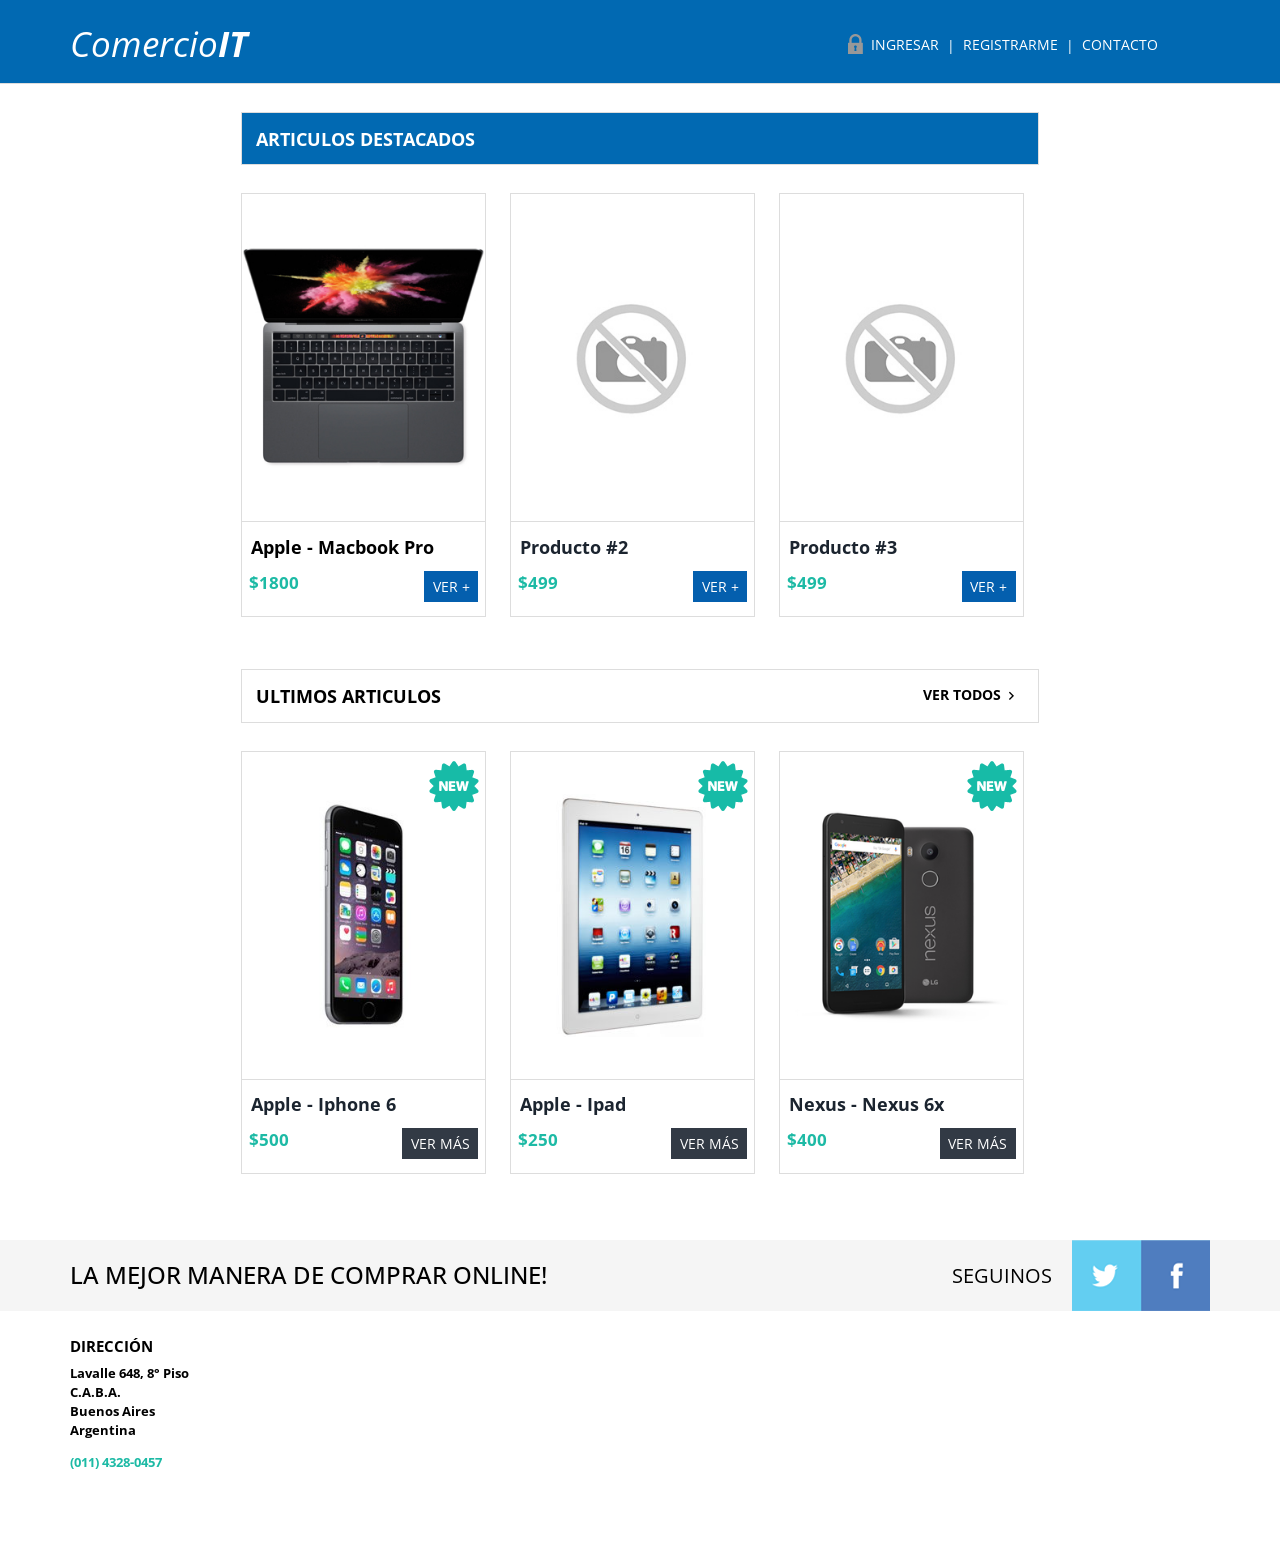
<file: JS_AVANZADO-ARCHIVOS_FASE_INICIAL/index.html>
<!DOCTYPE html>
<html>
	<head>
		<meta charset="utf-8">
		<meta name="viewport" content="width=device-width, initial-scale=1, maximum-scale=1">
		<title>ComercioIT | Tu E-Shop en JavaScript</title>
		<link href="css/bootstrap.css" rel="stylesheet" type="text/css" media="all" />
		<link href="css/style.css" rel="stylesheet" type="text/css" media="all" />	
		<link href='http://fonts.googleapis.com/css?family=Open+Sans:400,300,600,700,800' rel='stylesheet' type='text/css'>
	</head>
	<body>
		<div class="header">
			<div class="bottom-header">
				<div class="container">
					<div class="header-bottom-left">
						<div class="logo"><a href="index.html">Comercio<strong>IT</strong></a></div>
						<div class="clearfix"></div>
					</div>
					<div class="header-bottom-right">					
						<ul id="menu" class="login">
							<li><a href="ingreso.html"><span></span> INGRESAR</a></li>
							&nbsp;|&nbsp;
							<li><a href="registro.html">REGISTRARME</a></li>
							&nbsp;|&nbsp;
							<li><a href="contacto.html">CONTACTO</a></li>
						</ul>
						<div class="clearfix"></div>
					</div>
					<div class="clearfix"></div>	
				</div>
			</div>
		</div>

		<div class="container">
			<section id="page">
				<!-- PRODUCTOS DESTACADOS -->
				<div id="destacados" class="shoes-grid">
					<div class="products">
						<h5 class="latest-product">PRODUCTOS DESTACADOS</h5>
					</div>
					<div class="product-left">
						<!-- Producto #1 -->
						<div class="producto col-sm-4 col-md-4 chain-grid">
							<a href="producto.html"><img class="img-responsive chain" src="images/productos/sin-foto.jpg" alt=" " /></a>
							<div class="grid-chain-bottom">
								<h6><a href="producto.html">Producto #1</a></h6>
								<div class="star-price">
									<div class="dolar-grid"> 
										<span class="precio actual">$499</span>
									</div>
									<a class="verMas now-get get-cart" href="producto.html">VER MÁS</a>
									<div class="clearfix"></div>
								</div>
							</div>
						</div>
						<!-- Producto #2 -->
						<div class="producto col-sm-4 col-md-4 chain-grid">
							<a href="producto.html"><img class="img-responsive chain" src="images/productos/sin-foto.jpg" alt=" " /></a>
							<div class="grid-chain-bottom">
								<h6><a href="producto.html">Producto #2</a></h6>
								<div class="star-price">
									<div class="dolar-grid"> 
										<span class="precio actual">$499</span>
									</div>
									<a class="verMas now-get get-cart" href="producto.html">VER MÁS</a> 
									<div class="clearfix"></div>
								</div>
							</div>
						</div>
						<!-- Producto #3 -->
						<div class="producto col-sm-4 col-md-4 chain-grid grid-top-chain">
							<a href="producto.html"><img class="img-responsive chain" src="images/productos/sin-foto.jpg" alt=" " /></a>
							<div class="grid-chain-bottom">
								<h6><a href="producto.html">Producto #3</a></h6>
								<div class="star-price">
									<div class="dolar-grid"> 
										<span class="precio actual">$499</span>
									</div>
									<a class="verMas now-get get-cart" href="producto.html">VER MÁS</a> 
									<div class="clearfix"></div>
								</div>
							</div>
						</div>
						<div class="clearfix"></div>
					</div>
					<div class="clearfix"></div>
				</div>
				<!-- ULTIMOS PRODUCTOS -->
				<div id="ultimos" class="shoes-grid">
					<div class="products">
						<h5 class="latest-product">ULTIMOS PRODUCTOS</h5>	
						<a class="view-all" href="productos.html">VER TODOS<span></span></a>
					</div>
					<div class="product-left">
						<!-- Producto #1 -->
						<div class="col-sm-4 col-md-4 chain-grid producto">
							<a href="producto.html"><img class="img-responsive chain" src="images/productos/sin-foto.jpg" alt=" " /></a>
							<span class="star"></span>
							<div class="grid-chain-bottom">
								<h6><a href="producto.html">Producto #1</a></h6>
								<div class="star-price">
									<div class="dolar-grid"> 
										<span class="precio actual">$499</span>
									</div>
									<a class="verMas now-get get-cart" href="producto.html">VER MÁS</a> 
									<div class="clearfix"></div>
								</div>
							</div>
						</div>
						<!-- Producto #2 -->
						<div class="col-sm-4 col-md-4 chain-grid producto">
							<a href="producto.html"><img class="img-responsive chain" src="images/productos/sin-foto.jpg" alt=" " /></a>
								<span class="star"></span>
								<div class="grid-chain-bottom">
									<h6><a href="producto.html">Producto #2</a></h6>
									<div class="star-price">
										<div class="dolar-grid"> 
											<span class="precio actual">$499</span>
										</div>
										<a class="verMas now-get get-cart" href="producto.html">VER MÁS</a> 
										<div class="clearfix"></div>
									</div>
								</div>
						</div>
						<!-- Producto #3 -->
						<div class="col-sm-4 col-md-4 chain-grid grid-top-chain producto">
							<a href="producto.html"><img class="img-responsive chain" src="images/productos/sin-foto.jpg" alt=" " /></a>
							<span class="star"></span>
							<div class="grid-chain-bottom">
								<h6><a href="producto.html">Producto #3</a></h6>
								<div class="star-price">
									<div class="dolar-grid"> 
										<span class="precio actual">$499</span>
									</div>
									<a class="verMas now-get get-cart" href="producto.html">VER MÁS</a> 
									<div class="clearfix"></div>
								</div>
							</div>
						</div>
						<div class="clearfix"></div>
					</div>
					<div class="clearfix"></div>
				</div>
			</section>
		</div>
		<div class="footer">
			<div class="footer-top">
				<div class="container">
					<div class="latter">
						<h6>LA MEJOR MANERA DE COMPRAR ONLINE!</h6>
						<div class="clearfix"></div>
					</div>
					<div class="latter-right">
						<p>SEGUINOS</p>
						<ul class="face-in-to">
							<li><a href="http://www.twitter.com/educacionit"><span></span></a></li>
							<li><a href="http://www.facebook.com/educacionIT"><span class="facebook-in"></span></a></li>
							<div class="clearfix"></div>
						</ul>
						<div class="clearfix"></div>
					</div>
					<div class="clearfix"></div>
				</div>
			</div>
			<div class="footer-bottom">
				<div class="container">
					<div class="footer-bottom-cate cate-bottom">
						<h6>DIRECCIÓN</h6>
						<ul>
							<li>Lavalle 648, 8° Piso</li>
							<li>C.A.B.A.</li>
							<li>Buenos Aires</li>
							<li>Argentina</li>
							<li class="phone">(011) 4328-0457</li>
						</ul>
					</div>
					<div class="clearfix"></div>
				</div>
			</div>
		</div>
		<script src="js/jquery.min.js"></script>
		<script src="js/index.js"></script>
		<script src="js/views.js"></script>
	</body>
</html>
</file>
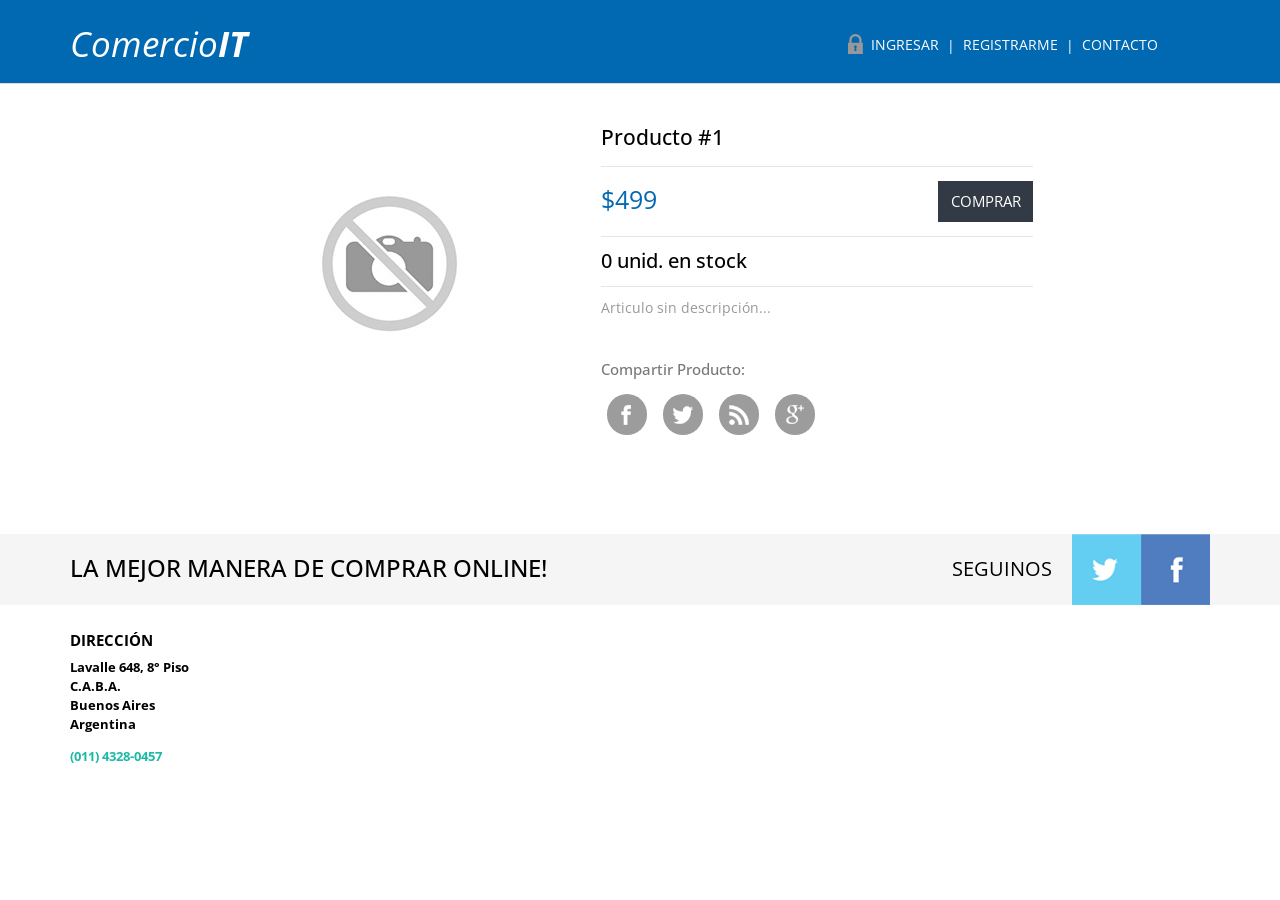
<file: JS_AVANZADO-ARCHIVOS_FASE_INICIAL/producto.html>
<!DOCTYPE html>
<html>
	<head>
		<meta charset="utf-8">
		<meta name="viewport" content="width=device-width, initial-scale=1, maximum-scale=1">
		<title>ComercioIT | Tu E-Shop en JavaScript</title>
		<link href="css/bootstrap.css" rel="stylesheet" type="text/css" media="all" />
		<link href="css/style.css" rel="stylesheet" type="text/css" media="all" />	
		<link href='http://fonts.googleapis.com/css?family=Open+Sans:400,300,600,700,800' rel='stylesheet' type='text/css'>
		<script src="js/jquery.min.js"></script>
	</head>
	<body>
		<div class="header">
			<div class="bottom-header">
				<div class="container">
					<div class="header-bottom-left">
						<div class="logo"><a href="index.html">Comercio<strong>IT</strong></a></div>
						<div class="clearfix"></div>
					</div>
					<div class="header-bottom-right">					
						<ul id="menu" class="login">
							<li><a href="ingreso.html"><span></span> INGRESAR</a></li>
							&nbsp;|&nbsp;
							<li><a href="registro.html">REGISTRARME</a></li>
							&nbsp;|&nbsp;
							<li><a href="contacto.html">CONTACTO</a></li>
						</ul>
						<div class="clearfix"></div>
					</div>
					<div class="clearfix"></div>	
				</div>
			</div>
		</div>
		<div class="container">
			<section id="page">
				<div class="single_top">
					<div class="single_grid">
						<div class="grid images_3_of_2">
							<ul id="etalage">
								<li><img class="etalage_thumb_image" src="images/productos/sin-foto.jpg" class="img-responsive" /></li>
							</ul>
							<div class="clearfix"></div>		
						</div>
						<div class="desc1 span_3_of_2">
							<h4>Producto #1</h4>
							<div class="cart-b">
								<div class="left-n ">$499</div>
								<a class="now-get get-cart-in" href="#">COMPRAR</a> 
								<div class="clearfix"></div>
							</div>
							<h6>0 unid. en stock</h6>
							<p>Articulo sin descripción...</p>
							<div class="share">
								<h5>Compartir Producto:</h5>
								<ul class="share_nav">
									<li><a href="#"><img src="images/facebook.png" title="facebook"></a></li>
									<li><a href="#"><img src="images/twitter.png" title="Twiiter"></a></li>
									<li><a href="#"><img src="images/rss.png" title="Rss"></a></li>
									<li><a href="#"><img src="images/gpluse.png" title="Google+"></a></li>
								</ul>
							</div>
						</div>
						<div class="clearfix"></div>
					</div>
				</div>
			</section>
		</div>
		<div class="footer">
			<div class="footer-top">
				<div class="container">
					<div class="latter">
						<h6>LA MEJOR MANERA DE COMPRAR ONLINE!</h6>
						<div class="clearfix"></div>
					</div>
					<div class="latter-right">
						<p>SEGUINOS</p>
						<ul class="face-in-to">
							<li><a href="http://www.twitter.com/educacionit"><span></span></a></li>
							<li><a href="http://www.facebook.com/educacionIT"><span class="facebook-in"></span></a></li>
							<div class="clearfix"></div>
						</ul>
						<div class="clearfix"></div>
					</div>
					<div class="clearfix"></div>
				</div>
			</div>
			<div class="footer-bottom">
				<div class="container">
					<div class="footer-bottom-cate cate-bottom">
						<h6>DIRECCIÓN</h6>
						<ul>
							<li>Lavalle 648, 8° Piso</li>
							<li>C.A.B.A.</li>
							<li>Buenos Aires</li>
							<li>Argentina</li>
							<li class="phone">(011) 4328-0457</li>
						</ul>
					</div>
					<div class="clearfix"></div>
				</div>
			</div>
		</div>
	</body>
</html>
</file>
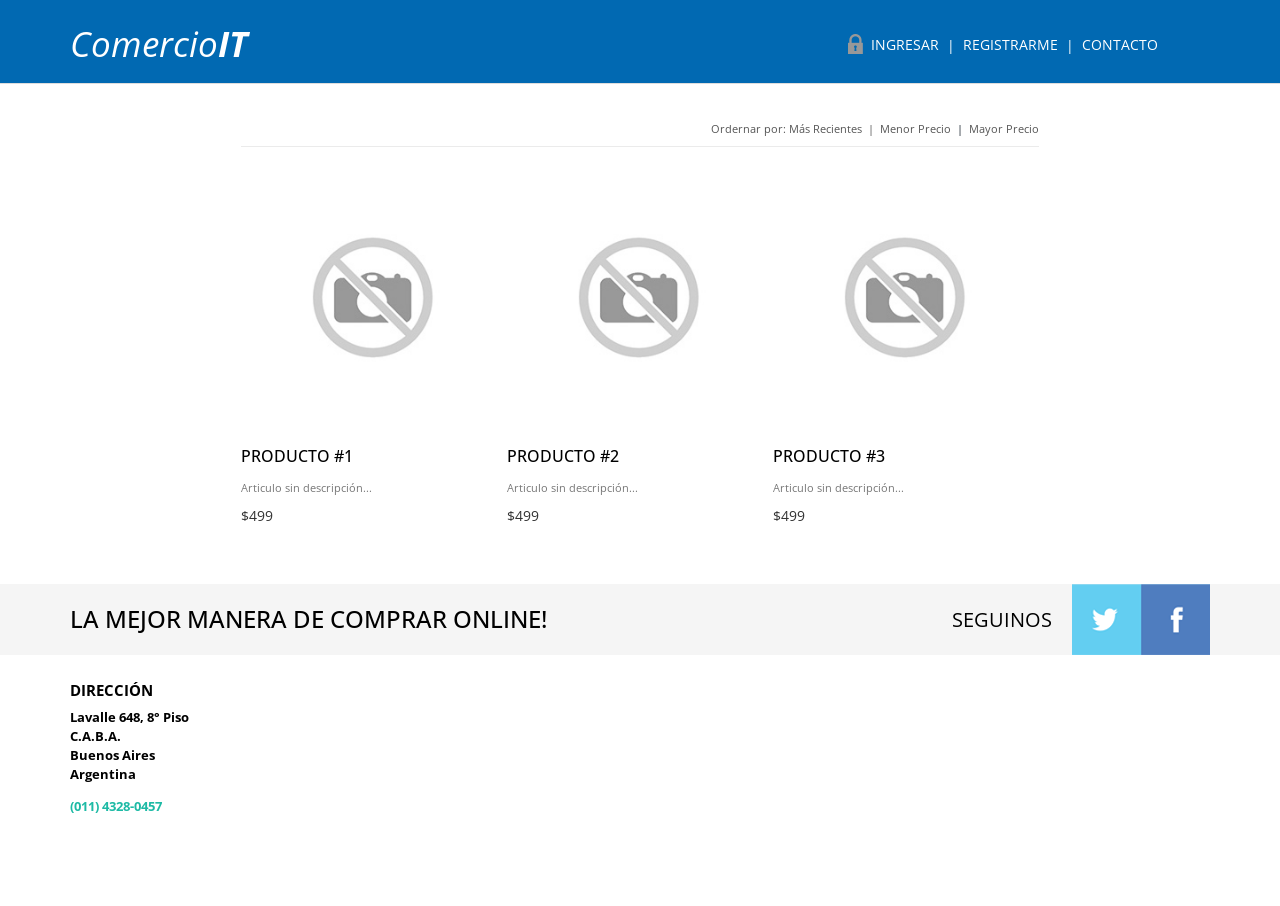
<file: JS_AVANZADO-ARCHIVOS_FASE_INICIAL/productos.html>
<!DOCTYPE html>
<html>
	<head>
		<meta charset="utf-8">
		<meta name="viewport" content="width=device-width, initial-scale=1, maximum-scale=1">
		<title>ComercioIT | Tu E-Shop en JavaScript</title>
		<link href="css/bootstrap.css" rel="stylesheet" type="text/css" media="all" />
		<link href="css/style.css" rel="stylesheet" type="text/css" media="all" />	
		<link href='http://fonts.googleapis.com/css?family=Open+Sans:400,300,600,700,800' rel='stylesheet' type='text/css'>
		<script src="js/jquery.min.js"></script>
	</head>
	<body>
		<div class="header">
			<div class="bottom-header">
				<div class="container">
					<div class="header-bottom-left">
						<div class="logo"><a href="index.html">Comercio<strong>IT</strong></a></div>
						<div class="clearfix"></div>
					</div>
					<div class="header-bottom-right">					
						<ul id="menu" class="login">
							<li><a href="ingreso.html"><span></span> INGRESAR</a></li>
							&nbsp;|&nbsp;
							<li><a href="registro.html">REGISTRARME</a></li>
							&nbsp;|&nbsp;
							<li><a href="contacto.html">CONTACTO</a></li>
						</ul>
						<div class="clearfix"></div>
					</div>
					<div class="clearfix"></div>	
				</div>
			</div>
		</div>
		<div class="container">
			<section id="page">
				<div class="cat-product">
					<div class="w_content">
						<div class="category">
							<ul class="w_nav">
								<li>Ordernar por:</li>
								<li><a class="active" href="#">Más recientes</a></li>
								&nbsp;|&nbsp;
								<li><a href="#">Menor precio</li>
								&nbsp;|&nbsp;
								<li><a href="#">Mayor precio</a></li> 
								<div class="clearfix"></div>	
							</ul>
							<div class="clearfix"></div>	
						</div>
					</div>
					<div id="listadoProductos" class="grid-product">
						<!-- Producto #1 -->
						<div class="product-grid producto">
							<div class="content_box">
								<div class="left-grid-view grid-view-left">
									<a href="producto.html">
										<img src="images/productos/sin-foto.jpg" class="img-responsive watch-right" alt=""/>
									</a>
								</div>
								<h4><a href="producto.html">Producto #1</a></h4>
								<p>Articulo sin descripción...</p>
								<span>$499</span>
							</div>
						</div>
						<!-- Producto #2 -->
						<div class="product-grid producto">
							<div class="content_box">
								<div class="left-grid-view grid-view-left">
									<a href="producto.html">
										<img src="images/productos/sin-foto.jpg" class="img-responsive watch-right" alt=""/>
									</a>
								</div>
								<h4><a href="producto.html">Producto #2</a></h4>
								<p>Articulo sin descripción...</p>
								<span>$499</span>
							</div>
						</div>
						<!-- Producto #3 -->
						<div class="product-grid producto">
							<div class="content_box">
								<div class="left-grid-view grid-view-left">
									<a href="producto.html">
										<img src="images/productos/sin-foto.jpg" class="img-responsive watch-right" alt=""/>
									</a>
								</div>
								<h4><a href="producto.html">Producto #3</a></h4>
								<p>Articulo sin descripción...</p>
								<span>$499</span>
							</div>
						</div>
						<div class="clearfix"></div>
					</div>
				</div>
			</section>
		</div>
		<div class="footer">
			<div class="footer-top">
				<div class="container">
					<div class="latter">
						<h6>LA MEJOR MANERA DE COMPRAR ONLINE!</h6>
						<div class="clearfix"></div>
					</div>
					<div class="latter-right">
						<p>SEGUINOS</p>
						<ul class="face-in-to">
							<li><a href="http://www.twitter.com/educacionit"><span></span></a></li>
							<li><a href="http://www.facebook.com/educacionIT"><span class="facebook-in"></span></a></li>
							<div class="clearfix"></div>
						</ul>
						<div class="clearfix"></div>
					</div>
					<div class="clearfix"></div>
				</div>
			</div>
			<div class="footer-bottom">
				<div class="container">
					<div class="footer-bottom-cate cate-bottom">
						<h6>DIRECCIÓN</h6>
						<ul>
							<li>Lavalle 648, 8° Piso</li>
							<li>C.A.B.A.</li>
							<li>Buenos Aires</li>
							<li>Argentina</li>
							<li class="phone">(011) 4328-0457</li>
						</ul>
					</div>
					<div class="clearfix"></div>
				</div>
			</div>
		</div>
	</body>
</html>
</file>
<file: JS_AVANZADO-ARCHIVOS_FASE_INICIAL/css/style.css>
/**/
.error {
  border-bottom: 2px solid red !important;
}

.ok {
  border-bottom: 2px solid green !important;
}
.top {
	background: #0169b2;
    border-color: #045fae;
}
.top h5 { color: #FFF !important }
.product-grid a { display: inline-block; overflow: hidden; }
/**/
.logo a {
	font-size: 2.5em;
    color: #FFF;
    font-style: italic;
    display: block;
    text-align: center;
}
.logo a:hover {
	text-decoration: none;
}
#page { overflow: hidden; width: 70%; float: none; margin: auto }
.header-bottom-right,
.header-bottom-right a {
	color: #FFF !important;
}
.rta {
	border: solid 1px;
    padding: 10px;
    margin: 0;
    font-weight: bold;
    margin: 2em 0;
}
.rta-0x001,
.rta-0x002,
.rta-0x003,
.rta-0x005,
.rta-0x007,
.rta-0x009,
.rta-0x011,
.rta-0x013,
.rta-0x012,
.rta-0x015,
.rta-0x016,
.rta-0x017,
.rta-0x019,
.rta-0x023,
.rta-0x025,
.rta-0x026 {
	background: #FF5722;
    border-color: #F00;
    color: #FFF;
}
.rta-0x004,
.rta-0x006,
.rta-0x008,
.rta-0x010,
.rta-0x014,
.rta-0x018,
.rta-0x020,
.rta-0x021,
.rta-0x024 {
	background: rgb(214, 243, 180);
    border-color: #2E7D32;
    color: #2e7d32;
}
th,td {
		padding: 10px;
		border: solid 1px #000;
		text-align: center;
	}
	td { text-align: right; }
	a.now-get { display: inline-block; }
	#paginador { text-align: center; }
	#paginador li {
		display: inline-block;
		border: solid 1px #000;
		margin: 10px 0;
	}
#paginador li:hover { background-color: #323A45; }
#paginador li:hover a { color: #FFF; }
#paginador li a { display: inline-block; padding: 10px; }
#paginador li a[href="#"],
#paginador li a[href="#"]:hover{ text-decoration: none; cursor: default; color: #000 }
.register-top-grid { margin-top: 4em; }
.product-left .chain-grid > a { display: block; }
.product-left { clear: both; }
.login a:hover, .view-all:hover { text-decoration: underline; }
@media (max-width: 1024px){
	#page { width: 100% }
	.product-left .chain-grid { width: 31%;	}
	.dolar-grid, a.get-cart { width: 100%; text-align: center }
	a.get-cart { margin-top: 10px }
	.latter { width: 60% !important }
	.latter h6 { font-size: 1.5em !important; margin: 1.1em 1em 0 0 !important }
}
/********************************************/
body{
	background: #fff;
	font-family: 'Open Sans', sans-serif;
}
body a{
	transition: 0.5s all;
	-webkit-transition: 0.5s all;
	-o-transition: 0.5s all;
	-ms-transition: 0.5s all;
	-moz-transition: 0.5s all;
}
.top-header{
	background: #F97E76;
	padding: 0.7em 0;
}
.top-header-left{
	float: left;
}
ul.support{
	padding: 0 1em 0 0em;
	margin: 0;
	float: left;
}
ul.support li{
	display: inline-block;
}
ul.support li  label{
	background: url(../images/img-sprite.png)-2px -27px;
	width: 32px;
	height: 30px;
	display:inline-block;
	vertical-align: middle;
}
ul.support li.van a label{
	background-position: -46px -25px;
}
ul.support li a {
	text-decoration:none;
	font-size: 1.1em;
	color: #fff;
	
}
.top-header-right{
	float:right;
	padding-top:8px;
}
.down-top{
	float: left;
}
.top-down{
	padding: 0 0em 0 1em;
}
/*----*/
.bottom-header {
	border-bottom: 1px solid #ddd;
	padding: 0.7em 0 1em;
	background-color: #0169b2;
}
.header-bottom-left{
	float: left;
	width: 55%;
}
.logo{
	float:left;
	width: 27%;
    margin-top:9px;
}
.header-bottom-right{
	float: right;
	width: 37%;
	text-align: center;
	padding-top:1.7em;
}
.account,.cart{
	float:left;
	width:40%;
}
.cart{
	width:24%;
}
.account a span{
	background: url(../images/img-sprite.png) -117px -30px;
	width: 26px;
	height: 26px;
	display: inline-block;
	vertical-align: middle;
	filter: grayscale(100%);
}
.account a,.cart a ,ul.login li a {
	text-decoration:none;
	font-size: 1em;
	color: #000;
}
.cart a span{
	background: url(../images/img-sprite.png) -172px -28px;
	width: 26px;
	height: 26px;
	display: inline-block;
	vertical-align: middle;
}
ul.login{
	float:left;
	width:100%;
	margin:0;
}
ul.login li{
	display:inline-block;
}
ul.login li a span{
	background: url(../images/img-sprite.png) -143px -29px;
	width: 26px;
	height: 26px;
	display: inline-block;
	vertical-align: middle;
	filter: grayscale(100%);
}
.account a:hover,.cart a:hover,ul.login li a:hover{
	color: #1DBAA5;
}
/*----*/
.search {
	background: rgba(255,255,255,0.1);
	border: 1px #045fae solid;
	position: relative;
	width: 47%;
	float: right;
	margin: 1.2em 0 0;
}
.search input[type="text"] {
	border: none;
	outline: none;
	background: none;
	font-size:1em;
	color:#777;
	width:68%;
	padding:7px;
	-webkit-apperance:none;
	margin:0;
	-webkit-transition: all 0.5s ease-out;
	-moz-transition: all 0.5s ease-out;
	-ms-transition: all 0.5s ease-out;
	-o-transition: all 0.5s ease-out;
	color: #FFF;	
}
.search input[type="submit"] {
	border-left: 1px #045fae solid;
	outline: none;
	cursor: pointer;
	width: 30.6%;
	height: 35px;
	padding: 7px;
	background: none;
	border-bottom: none;
	border-top: none;
	border-right: none;
	text-align: center;
	background-color: rgba(255,255,255,0.1);
	color: #FFF;	
}	
.search input[type="submit"]:active {
	position:relative;
}
/*----*/
h3.cate {
	color: #fff;
	font-size: 1.5em;
	padding: 0.6em ;
	background: #0169b2;
	margin: 0;
}
/*----*/
ul.kid-menu{
	display: block !important;
}
.menu {
	width: auto;
	height: auto;
	padding: 0;
	list-style: none;
	margin: 0;
	background: #FBFBFC;
}
ul {
	padding: 0;
	list-style: none;
}
.menu > li > a {
	width: 100%;
	line-height: 3.5em;
	text-indent: 1.2em;
	display: block;
	position: relative;
	color: #000;
	font-size: 1.1em;
	text-decoration:none;
	border-bottom: 1px solid #ddd;
	font-weight:700;
}
.menu ul li a {	
	width: 100%;
	display: block;
	position: relative;
	font-size:1.1em;
	font-weight: 400;
	color: #000;
	text-decoration:none;
	border-bottom: 1px solid #ddd;
	font-weight:700;
	line-height: 3.5em;
	text-indent: 1.2em;
}
.menu ul li a:hover{
	background: #1DBAA5;
}
.menu > li > a:hover, .menu > li > a.active {
	background:#fff;
}
.menu ul.kid-menu li a{
	border-bottom: none;
}
ul.kid-menu{
	padding: 0;
	margin: 0;	
}
ul.kid-menu li{
	list-style: none;
	border-bottom: 1px solid #ddd;
}

ul.kid-menu li.menu-kid-left{
	border-bottom:none;
}
ul.cute li{
	background: #fff;
}
.arrow-img {
	padding: 0em 0em 0 6.5em;
}
.img-arrow{
	padding: 0 0 0 8em;
}
.img-left-arrow{
	padding: 0 0 0 5.5em;
}
/*--menu--*/
/*----*/
.sub-cate,.slide-grid{
	float: left;
}
.top-nav{
	border: 1px solid #ddd;
}
.sub-cate{
	width: 27%;
	margin: 2em 2em 0 0;
}
.banner-off{
	
	padding: 6em 0em 6em 2em;
}
.banner-matter {
	padding: 4em 2em;
}
.shoes-grid{
	width: 100%;
	float: right;
}
.slide-grid{
	width: 100%;
	border: 1px solid #ddd;
	margin: 2em 0;
}
.banner-off  h2{
	padding:  0em;
	margin: 0;
	font-size: 4.5em;
	color: #01AFD1;
	font-weight: 600;
	
}
.banner-off a{
	text-decoration:none;
}
.banner-off  label{
	font-size: 2em;
	color:#323A45;
	font-weight: 700;
}
.banner-off label b{
	color:#F97E76;
}
.banner-off  p{
	font-size: 1em;
	color:#323A45;
	margin: 0;
	width: 90%;
	padding: 0 0 2em;
}
 span.on-get{
	font-size: 1.1em;
	color:#fff;
	padding:0.6em 0.8em;
	background:#323A45;
}
 span.on-get:hover{
	background: #0D3F84;
}
a.now-get{
	font-size: 1.1em;
	color:#fff;
	padding:0.6em 0.8em;
	background:#323A45;
	text-decoration: none;
}
a.now-get:hover{
	background: #0D3F84 !important;
}
.wmuSlider {
	position: relative;
	overflow: hidden;
}
.wmuSlider .wmuSliderWrapper article img {
	max-width: 100%;
	width: auto;
	height: auto;
	display:block;
}
/* Default Skin */
.wmuSliderPagination {
	z-index: 2;
	position: absolute;
	right:1%;
	bottom:0px;
}
ul.wmuSliderPagination {
	padding:0;
}
.wmuSliderPagination li {
	float: left;
	margin: 0 8px 0 0;
	list-style-type: none;
}
.wmuSliderPagination a {
	display: block;
	text-indent: -9999px;
	background:#323A45;
	 height:12px;
  	width:12px;
  	border-radius: 30px;
  	-webkit-border-radius: 30px;
 	 -moz-border-radius: 30px;
  	-o-border-radius: 30px;
  	-ms-border-radius: 30px;
}
.wmuSliderPagination a.wmuActive {
	background:#989CA2;
}
a.banner-matter{
	text-decoration:none;
}
.shoes-grid-left{
	width:100%;
}
.con-sed-grid{
	border: 1px solid #ddd;
	padding: 1.5em 1em 2em;
	margin: 0em 3% 0 0;
	width: 48%;
}
.elit-grid{
	float: left;
width: 49%;
}
.elit-grid h4{
	margin: 0;
	font-size: 1.3em;	
	font-weight: 700;
}
.elit-grid  label{
	margin: 0;
	font-size: 1.2em;
	color: #000;
	font-weight: 700;
}

.elit-grid p{
	margin: 0;
	font-size: 1em;
	color: #000;
	width: 80%;
	padding: 0em 0 1.5em;
}
.shoe-left{
	float: left;
}
.products{
	width: 100%;
	border: 1px solid #ddd;
	float:left;
	margin: 2em 0;
	padding: 0.7em 1em ;
}
.grid-chain-bottom {
	border-top: 1px solid #ddd;
}
.latest-product,.dolar-grid{
	float:left;
}
.view-all,a.get-cart{
	float:right;
	padding: 0.4em 0.6em;
	font-size: 1em;
}
a.view-all span{
	background: url(../images/arrow2.png)0px 0px;
	width: 15px;
	height: 14px;
	display:inline-block;
}
a.view-all{
	text-decoration: none;
	font-size: 1em;
	color:#000;
	font-weight:700;
}
a.all-product{
	float:left;
}
h5.featured-product,
h5.latest-product{
	margin: 6px 0;
	font-size: 1.3em;
	color: #000;
	font-weight: 700;
}
.grid-chain-bottom h6{
	margin: 0;
	font-size: 1.3em;
	color: #000;
	font-weight: 700;
	padding: 0.8em 0.5em 0;
}
.grid-chain-bottom h6 a:hover{
	text-decoration:none;
	color:rgba(4, 95, 174,1);
}
.chain-grid{
	border: 1px solid #ddd;
	position: relative;	
	width: 30.7%;
	margin: 0 3% 3% 0;
	padding:0;
}
.menu-chain{
	width:100%;
	margin: 2em 0;
}
.sed-left-top,.grid-top-chain{
	margin: 0;
}
.star-price {
	padding: 1em 0.5em;
}
.chain{
	margin: 0 auto;
	padding: 3em 0;
}
.chain-grid span.star{
	background: url(../images/img-sprite.png)-208px -14px;
	width: 52px;
	height: 52px;
	display: block;
	position: absolute;
	top: 2%;
	right: 2%;
}
span.reducedfrom {
	color: #555;
	text-decoration: line-through;
	margin-right: 8%;
	font-size:1.1em; 
}
span.actual {
	font-weight: 500; 
	color:#1DBAA5;
    font-weight: 700; 
    font-size:1.2em;
}
span.dolar-left-grid{
	font-size: 1.7em;
}
.chain-watch h6{
	padding: 0;
}
.chain-watch {
	padding: 1em ;
}
.rating {
     overflow: hidden;
     display:block;
   	 position:relative;
}
.rating-input {
     position: absolute;
     left: 0;
     top: -50px;
}
.rating-star {
	display: block;
 	width: 20px;
	height: 17px;
    background: url(../images/star.png) 0px 0px;
    float:left;
}
.rating-star:hover {
   background: url(../images/star.png) 0 -18px;          
}
.rating-star1 {
    display: block;
	width: 20px;
	height: 17px;
	background: url(../images/a-star.png) 0 0px;
	float: left;
}
.rating-star1:hover {
   background: url(../images/a-star.png) 0 -20px;
}
/*--single--*/
.images_3_of_2 {
	display: block;
	float: left;
	margin: 0 3.6% 0 0;
	width: 36.2%;
}
.desc1 {
	display: block;
	float:left;
}
.span_3_of_2 {
	width: 54.2%;
	margin: 0 0em 0em 3em;	
}
.single_top {
	margin:3em 0;
}
.toogle {
	margin-top: 4%;
}
p.m_text {
	color: #999;
	font-size: 1em;
	line-height:1.8em;
}
.single{
	padding:3% 0 0 0;
}
#flexiselDemo1 {
	display: none;
}
.nbs-flexisel-container {
	position: relative;
	max-width: 100%;
}
.nbs-flexisel-ul {
	position: relative;
	width: 9999px;
	margin: 0px;
	padding: 0px;
	list-style-type: none;
	text-align: center;
}
.nbs-flexisel-inner {
	overflow: hidden;
	margin: 0 auto;
}
.nbs-flexisel-item {
	float: left;
	margin:0px;
	padding:0px;
	cursor: pointer;
	position: relative;
	line-height: 0px;
}
.nbs-flexisel-item > img {
	cursor: pointer;
	position: relative;
	margin-top:10px;
	margin-bottom: 10px;
	max-width:150px;
	max-height:500px;
}
.grid-flex{
	margin:10px 0 20px 0;
}
.nbs-flexisel-item a {
	color: #999;
	font-size:0.8125em;
}
.nbs-flexisel-item a:hover{
	color:#555;
}
.nbs-flexisel-item p {
	color: #000;
	font-size: 0.85em;
	padding-top: 25px;
}
.nbs-flexisel-item > img {
	cursor: pointer;
	position: relative;
}
/*** Navigation ***/
.nbs-flexisel-nav-left, .nbs-flexisel-nav-right {
	width:30px;
	height:30px;
	position: absolute;
	cursor: pointer;
	z-index: 100;
}
.nbs-flexisel-nav-left {
	left: 0px;
	background: url(../images/img-sprite.png) no-repeat -446px -21px;
}
.nbs-flexisel-nav-right {
	right: 0px;
	background: url(../images/img-sprite.png) no-repeat -477px -21px;
}

.etalage_zoom_area div {
    width:460px !important;
    height:500px !important;
}

/*--product--*/
/*-- start w_content --*/

.cat-product, .category-product,.account_grid,.register,.single_top,.main{
	width: 100%;
	float: right;
	margin-top: 2em;
}
.category_main{
	padding:2em 0;
}
.category{
	text-align: left;
	border-bottom: 1px solid #ebebeb;
}
.category h4{
	float:left;
	font-size:1em;
	text-transform:uppercase;
	color: #333333;
}
.category h4{
	color:#555555;
}
.w_nav {
	float:right;
	color:#555555;
	font-size:0.8125em;
	padding:0.8em 0;
	list-style:none;
	margin: 0
}
.w_nav li{
	display: inline-block;
}
.w_nav li a{
	display: block;
	color:#555555;
	text-transform:capitalize;
}
.w_nav li a:hover{
	color: #00405d;
}
.grid-product{
	display:block;
	margin: 2% 0;
}
.product-grid h4 {
	font-size:16px;
	margin-top:5px;
}
.product-grid h4 a{
	text-transform:uppercase;
	color:#000000;
}
.product-grid p{
	font-size: 0.8125em;
	color:#777777;
	line-height: 1.5em;
	margin-bottom: 10px;
}
.content_box-grid {
	margin-top: 1em;
}
.product-grid{
	float: left;
	width: 33.333%;
}
.left-grid-view {
   overflow: hidden;
   position: relative;
   margin-bottom: 1em;
}
.left-grid-view .mask,.left-grid-view .content {
   position: absolute;
	overflow: hidden;
	top: 209px;
	left: 163px;
}
.grid-view-left img {
   -webkit-transition: all 0.3s ease-in-out;
   -moz-transition: all 0.3s ease-in-out;
   -o-transition: all 0.3s ease-in-out;
   -ms-transition: all 0.3s ease-in-out;
   transition: all 0.3s ease-in-out;
   margin: 0 auto;
}
.grid-view-left .mask {
  -webkit-transform: translateX(-300px);
   -moz-transform: translateX(-300px);
   -o-transform: translateX(-300px);
   -ms-transform: translateX(-300px);
   transform: translateX(-300px);
   -ms-filter: "progid: DXImageTransform.Microsoft.Alpha(Opacity=100)";
   filter: alpha(opacity=100);
   opacity: 1;
   -webkit-transition: all 0.3s ease-in-out;
   -moz-transition: all 0.3s ease-in-out;
   -o-transition: all 0.3s ease-in-out;
   -ms-transition: all 0.3s ease-in-out;
   transition: all 0.3s ease-in-out;
}
.grid-view-left:hover .mask {
   -webkit-transform: translateX(0px);
   -moz-transform: translateX(0px);
   -o-transform: translateX(0px);
   -ms-transform: translateX(0px);
   transform: translateX(0px);
}
.info {
   display: block;
	background: url(../images/label_new.png) no-repeat;
	text-indent: -9999px;
	width: 75px;
	height: 75px;
}
/*--product--*
/*--contact--*/
 .contact_right h3{
	font-size: 2em;
	color: #555;
	text-transform: uppercase;
	margin: 1em 0;
}
.map{
	width: 100%;
	height:350px;
	margin: 0 0 43px;
	border: none;
}
.address p {
	color: #333033;
	font-size: 1em;
	line-height: 20px;
	margin: 0 0 16px;
	font-style: normal;
	text-transform: uppercase;
}
.address dd {
	color: #aaa4ab;
	font-size: 1em;
	line-height: 20px;
	font-weight: 300;
}
.contact-form input[type="text"] {
	display: block;
	width:70%;
	padding: 10px;
	border: 1px solid #ddd;
	outline: none;
	margin: 1.5em 0;
	font-size: 1em;
	color: #999;
}
.contact-form textarea {
	display: block;
	width: 100%;
	padding: 10px;
	border: 1px solid #ddd;
	outline: none;
	margin: 1.5em 0;
	font-size: 1em;
	color: #999;
	height:300px;
	resize: none;
}
.contact-form input[type="submit"] {
	padding: 10px 25px;
	color: #fff;
	background: #045fae;
	font-size: 1.1em;
	border: none;
	outline: none;
	cursor: pointer;
	font-family: 'Open Sans', sans-serif;
	text-transform: uppercase;
	transition: 0.5s all;
	-webkit-transition: 0.5s all;
	-moz-transition: 0.5s all;
	-o-transition: 0.5s all;
	float:right;
}
.contact-form input[type="submit"]:hover{
	background:rgba(4, 95, 174,.7);
}
/*--login--*/
.login-left {
	padding: 0;
}
.login-left h3, .login-right h3 {
	color: #0169b2;
	font-size: 1.1em;
	text-transform: uppercase;
	font-weight: 600;
	padding-bottom: 0.5em;
}
.login-left p, .login-right p {
	color: #555;
	display: block;
	font-size: 1.1em;
	margin: 0 0 1.5em 0;
	line-height: 1.8em;
	width: 95%;
}
.acount-btn {
	background:#045fae;
	color: #FFF;
	font-size: 0.9em;
	padding: 0.7em 1.2em;
	transition: 0.5s all;
	-webkit-transition: 0.5s all;
	-moz-transition: 0.5s all;
	-o-transition: 0.5s all;
	display: inline-block;
	text-transform: uppercase;
}
.acount-btn:hover, .login-right input[type="submit"]:hover{
	background: rgba(4, 95, 174,.7);
	text-decoration:none;
	color:#fff;
}
.login-right form {
	padding: 1em 0;
}
.login-right form div {
	padding: 0 0 1.5em 0;
}
.login-right span {
	color: #555;
	font-size:0.9em;
	padding-bottom: 0.2em;
	display: block;
	text-transform: uppercase;
}
.login-right input[type="text"],
.login-right input[type="password"] {
	border: 1px solid #DDDBDB;
	outline-color:#fb4d01;
	width: 96%;
	font-size:0.9em;
	padding:10px;
}
.login-right input[type="submit"] {
	background:#045fae;
	color: #FFF;
	font-size: 1em;
	padding: 0.5em 1.2em;
	transition: 0.5s all;
	-webkit-transition: 0.5s all;
	-moz-transition: 0.5s all;
	-o-transition: 0.5s all;
	display: inline-block;
	text-transform: uppercase;
	border:none;
	outline:none;
}
a.forgot {
	font-size: 0.8125em;
}
.account_grid {
	padding: 1em 4em 2em;
}
/*--register--*/
.register-top-grid h3, .register-bottom-grid h3 {
	color: #045fae;
	font-size: 1.1em;
	padding-bottom: 5px;
	margin: 0;
	font-weight:600;
}
.register-top-grid span, .register-bottom-grid span {
	color:#555;
	font-size: 0.9em;
	padding-bottom: 0.2em;
	display: block;
	text-transform: uppercase;
}
.register-top-grid input[type="text"],
.register-bottom-grid input[type="text"],
.register-top-grid input[type="password"]{
	border: 1px solid #EEE;
	outline-color:#FF5B36;
	width: 85%;
	font-size: 1em;
	padding: 0.5em;
	margin: 0.5em 0;
}
.checkbox {
	margin-bottom: 4px;
	padding-left: 27px;
	font-size: 1.2em;
	line-height: 27px;
	cursor: pointer;
}
.checkbox {
	position: relative;
	font-size: 1em;
	color:#555;
}
.checkbox:last-child {
	margin-bottom: 0;
}
.news-letter {
	color: #555;
	font-weight:600;
	font-size: 1em;
	margin-bottom: 1em;
	display: block;
	text-transform: uppercase;
	transition: 0.5s all;
	-webkit-transition: 0.5s all;
	-moz-transition: 0.5s all;
	-o-transition: 0.5s all;
	clear: both;
}
.checkbox i {
	position: absolute;
	bottom: 5px;
	left: 0;
	display: block;
	width:20px;
	height:20px;
	outline: none;
	border: 2px solid #E1DFDF;
}
.checkbox input + i:after {
	content: '';
	background: url("../images/tick1.png") no-repeat 1px 2px;
	top: -1px;
	left: -1px;
	width: 15px;
	height: 15px;
	font: normal 12px/16px FontAwesome;
	text-align: center;
}
.checkbox input + i:after {
	position: absolute;
	opacity: 0;
	transition: opacity 0.1s;
	-o-transition: opacity 0.1s;
	-ms-transition: opacity 0.1s;
	-moz-transition: opacity 0.1s;
	-webkit-transition: opacity 0.1s;
}
.checkbox input {
	position: absolute;
	left: -9999px;
}
.checkbox input:checked + i:after {
	opacity: 1;
}
.news-letter:hover {
	color:#00BFF0;
}
.register-but{
	margin-top:1em;
}
.register-but input[type="submit"] {
	background:#045fae;
	color: #FFF;
	font-size:1em;
	padding: 0.8em 2em;
	transition: 0.5s all;
	-webkit-transition: 0.5s all;
	-moz-transition: 0.5s all;
	-o-transition: 0.5s all;
	display: inline-block;
	text-transform: uppercase;
	border:none;
	outline:none;
}
.register-but input[type="submit"]:hover {
	background:rgba(4, 95, 174,.7);
}
.mation{
	padding: 1em 0;
}
.register {
	padding: 0 0 2em;
}
/*--footer--*/
.footer-top{
	background: #F5F5F5;
	margin: 3em 0 0;
}
.latter{
	float:left;
	width:65%;
}
.latter h6{
	margin: 0.9em 1em 0 0;
	font-size: 1.7em;
	color: #000;
	float:left;
	width: 100%;
}
.latter-right{
	float:right;
}
.latter-right p{
	font-size: 1.4em;
	color: #000;
	margin: 1.1em 1em;
	float: left;
}
ul.face-in-to{
	float:left;
	padding:0;
	margin:0;
}
ul.face-in-to li {
	display:inline-block;
	float:left;
}
ul.face-in-to li a span{
	background: url(../images/img-sprite.png) -281px 0px;
	width: 69px;
	height: 71px;
	display: block;
}
ul.face-in-to li a span.facebook-in{
	background-position:-350px 0px;
}
.latter input[type="text"] {
	border: 1px solid #ddd;
	outline: none;
	background: #fff;
	font-size:1em;
	color:#777;
	width:61%;
	padding:8px;
	margin:0;
}
.latter input[type="submit"] {
	outline: none;
	cursor: pointer;
	width: 35%;
	padding: 7px;
	background: #000;
	color: #fff;
	font-size:1.2em;
	font-weight: 700;
	border: none;
	position: absolute;
	left: 14.7em;
	top: 15px;
	-webkit-apperance:none;
}	
.sub-left-right{
	float: left;
	position: relative;
	width: 56%;
	padding: 1.1em 0;
}
.footer-bottom-cate {
	float: left;
	width: 25%;
}
.footer-bottom-cate:nth-of-type(3) {
	float: right;
	text-align: right;
}
.footer-bottom-cate h6{
	font-size: 1.1em;
	color: #000;
	margin: 0 0 0.5em;
	font-weight: 700;
}
.footer-bottom-cate ul{
	padding: 0;
	margin: 0;
}
.footer-bottom-cate ul li{
	list-style: none;
	padding: 0.2em 0;
}
.footer-bottom-cate ul li a {
	text-decoration:none;
	font-size: 0.85em;
	color: #999;
}
.footer-bottom-cate ul li a:hover{
	color:#1DBAA5;
	padding-left: 5px;
}
.cate-bottom ul li  {
	font-size: 0.95em;
	color: #000;
	font-weight: 700;
}
.cate-bottom ul li{
	padding: 0em 0;
}
.cate-bottom ul li.phone {
	color:#1DBAA5;
}
.cate-bottom ul li.phone {
	padding: 1em 0 1.5em;
}
.cate-bottom ul li p{
	color:#000;
	margin: 0;
	font-size:1.1em;
}
.cate-bottom ul li p a{
	color:#F97E76;
	font-size:1.1em;
	font-weight: 500;
}
.cate-bottom ul li p a:hover{
	padding:0;
}
.footer-bottom {
	padding: 2em 0 5em;
}
/*--single--*/
.share h5{
	font-size: 1.1em;
	color: #777;
	margin-bottom: 10px;
	text-shadow: 0 1px 0 #ffffff;
}
.share_nav{
	float:left;
}
.share_nav li {
	display: inline-block;
	margin: 5px 6px;
}
.share_nav li a {
	background: #9C9C9C;
	padding: 10px;
	display: block;
	-webkit-transition: all 0.3s ease-out;
	-moz-transition: all 0.3s ease-out;
	-ms-transition: all 0.3s ease-out;
	-o-transition: all 0.3s ease-out;
	transition: all 0.3s ease-out;
	border-radius: 30px;
	-webkit-border-radius: 30px;
	-moz-border-radius: 30px;
	-o-border-radius: 30px;
}
.share_nav li a:hover{
	background: rgba(4, 95, 174,1);
}
.share li img {
	vertical-align:middle; 
}
.cart-b{
	margin:3% 0;
	border-top:1px solid rgba(85, 85, 85, 0.15);
	border-bottom: 1px solid rgba(85, 85, 85, 0.15);
	padding:1em 0;
}
.span_3_of_2 h4{
	font-size: 1.5em;
	color:#000;
	line-height: 1.5em;
}
.left-n{
	font-size:1.8em;
	float:left;
	color:#0169b2;
}
.span_3_of_2 p {
	font-size: 1em;
	margin: 0 0 3em;
	color: #999;
	line-height: 1.7em;
}
.span_3_of_2 h6{
	font-size: 1.4em;
	color: #000;
	border-bottom: 1px solid rgba(85, 85, 85, 0.15);
	padding-bottom: 15px;
	margin-bottom: 2%;
}
.get-cart-in{
	float:right;
}
/*--drop--*/
select.in-drop {
	background: none;
	border: none;
	outline:none;
	color:#fff;
	font-size: 15px;
}
.in-of{
	color:#fff;
	background:#F97E76;
	outline:none;
	
}
/*--responsive--*/
@media(max-width:1440px){

}
@media(max-width:1366px){

}
@media(max-width:1280px){
.arrow-img {
	padding: 0em 0em 0 5.5em;
}	
.img-arrow {
padding: 0 0 0 7.2em;
}
.img-left-arrow {
padding: 0 0 0 4.7em;
}
}
@media(max-width:1024px){

.search input[type="text"] {
	width: 66.5%;
}	
.logo {
	width: 31%;
}	
.header-bottom-right {
	width: 45%;
}
.search {
	margin: 1.7em 2em 0em 0;
}

.left-grid-view .mask, .left-grid-view .content {
	top: 205px;
	left: 142px;
}
.arrow-img {
	padding: 0em 0em 0 3.5em;
}
.img-arrow {
	padding: 0 0 0 5em;
}
.img-left-arrow {
	padding: 0 0 0 2.5em;
}
.con-sed-grid {
	margin: 0em 17px 0 0;
	width: 48.5%;
}
.chain-grid {
	margin: 0 25px 0 0;
}
a.get-cart {
	float: left;
}
.banner-off {
	width: 52%;
	padding: 2em 0em 2em 1em;
}
.banner-off h2 {
	font-size: 3.2em;
}
.latter input[type="submit"] {
	left: 12em;
}
.etalage_zoom_area div {
    width:320px !important;
}
.span_3_of_2 {
	width: 100%;
	margin: 0 0em 0em 0em;
}
.sed-left-top, .grid-top-chain{
    margin: 0;
}
.elit-grid {
    width: 44%;
}
}
@media(max-width:768px){
.top-down {
	padding: 0 0em 0 0em;
}

.header-bottom-left {
	width: 100%;
	margin-bottom:0.5em;
}
.header-bottom-right{
	float: none;
	width: 62%;
	text-align: center;
	margin: 0px auto;
	padding: 0;
}
.sub-cate {
	width: 100%;
}
.category-product, .account_grid, .register, .single_top, .main,.shoes-grid ,.latter {
	width: 100%;
}
.shoes-grid {
	width: 100%;
	float: left;
}
.con-sed-grid {
	margin: 1em 1.4em 0 0;
	float: left;
}
.chain-grid {
	margin: 2em 13px 0 0;
    width: 32%;
	float:left;
}
.latter-right {
	float: none;
	margin: 0 0 0 13em;
}
.account_grid {
	padding: 1em 0em 2em;
}
.sed-left-top{
	margin:1em 0 0 0;
}
.latter h6 {
	width: 43%;
}
.sub-left-right {
	width: 48%;
}
.latter input[type="text"] {
	width: 65%;
}
.latter input[type="submit"] {
	left: 13.3em;
	top:16px;
}
 .grid-top-chain{
    margin:2em 0 0 0;
}
.menu-chain{
   width:100%; 
}
.banner-off {
    padding: 7em 0em 2em 1em;
	float: left;
}
.etalage_zoom_area div {
    width:380px !important;
}
.arrow-img {
	padding: 0em 0em 0 33.5em;
}
.img-arrow {
	padding: 0 0 0 35em;
}
.img-left-arrow {
	padding: 0 0 0 32.5em;
}
.banner-bag{
	float: left;
}
}
@media(max-width:640px){
.top-header-left {
    float: none;
    margin: 0 0 0 5.8em;
}
.top-header-right {
    float: none;
    width: 30%;
    margin: 0 auto;
}    
.header-bottom-right {
	width: 67%;
}
.banner-bag {
	width: 53%;
}
.banner-off {
    width: 46%;
    padding: 2.5em 0 2em 1em;
}
.banner-off h2 {
    font-size: 2.5em;
}
.con-sed-grid {
    margin: 1em 0em 0 0;
    width: 100%;
}
.chain-grid {
    margin: 2em 0px 0 0;
    width: 100%;
}
a.get-cart {
    float: right;
}
.latter input[type="submit"] {
    left: 11em;
    top: 15px;
}
.footer-bottom-cate {   
    width: 50%;
}
.bottom-grid-cat{
    padding: 0 0 13em;
}
.latter-right {
    margin: 0 0 0 9em;
}
.arrow-img {
	padding: 0em 0em 0 25.5em;
}
.img-arrow {
	padding: 0 0 0 27em;
}
.img-left-arrow {
	padding: 0 0 0 24.5em;
}
.product-grid {
	width: 50%;
}
.product-grid:nth-child(9){
	display:none;
}
}
@media(max-width:480px){
.header-bottom-right {
	display: none;
}
.top-header-right {
   display:none;
}
.top-header-left {
    margin: 0 0 0 6em;
}
.banner-bag {
	width: 51%;
}
ul.support li a span{
	display:none;
}
.banner-off label {
    font-size: 1.2em;
}
span.on-get {
	padding: 0.6em 0.6em;
}
.search {
	margin: 1.2em 0.5em 0em 0;
}
.banner-matter {
	padding: 2em 2em;
}
.elit-grid label {
	font-size: 1em;
}
.banner-off p {
	height: 43px;
	overflow: hidden;
	margin: 0 0 1.5em;
	padding:0;
}
.banner-off h2 {
    font-size: 1.8em;
}
.banner-off {
    padding: 2em 0 1em 1em;
}
img.banner-bag {
    width: 50% !important;
}
.latter-right {
    margin: 0 0 0 5em;
}
.latter input[type="submit"]{
    left: 9.5em;
    padding: 9px;
    font-size: 1em;
}
.latter-right {
    margin: 0 0 0 5em;
}
.etalage_zoom_area div {
    width:100px !important;
    height: 540px !important;
}
.banner-off {
    width: 48%;
}
.category {
    text-align: center;
}
.category h4 {
    float: none;
}
.w_nav {
    float: none;
}
.latter h6 {
    margin: 0.9em 0 0 0;
}
.sub-left-right {
    width: 56%;
}
 .span_3_of_2 p {
    height: 121px;
    overflow: hidden;
}
single.htmlmedia="all"
p {
    margin: 0 0 10px;
}
p.m_text {
    height: 106px;
    overflow: hidden;
}
.single_top {
    margin: 0em 0;
}
.arrow-img {
	padding: 0em 0em 0 15.3em;
}
.img-arrow {
	padding: 0 0 0 17em;
}
.img-left-arrow {
	padding: 0 0 0 14.5em;
}
}
@media(max-width:320px){
ul.support li a {
    font-size: 1em;
}
.top-header-left {
    margin: 0 0 0 1em;
}
.top-header-right {
    display:none;
}
.down-top img.arrow {
    right: 13.7em;
}
.top-down img.arrow {
    right: 2.4em;
}
.header-bottom-left,.logo {
    width: 100%;
    text-align: center;
    float: none;
}
.search{
   display:none;
}
.header-bottom-right{
	display:none;
}
.banner-matter {
	padding: 2em 1em;
}
.slide-grid {
	margin: 2em 0 0em;
}
.elit-grid {
	width: 80%;
}
.latter {
	float: none;
	text-align: center;
}
.latter h6 {
	float: none;
	width: 100%;
}
.sub-left-right {
    float: none;
    width: 100%;
}
.latter input[type="text"] {
	width: 88%;
}
.latter input[type="submit"] {
	left: 11.6em;
}
.elit-grid {
	width: 42%;
}
.elit-grid h4 {
	font-size: 1.2em;
}
a.now-get {
	padding: 0.5em 0.6em;
	font-size:1em;
}
.elit-grid p {
	font-size: 0.9em;
	height: 43px;
	overflow: hidden;
}
h5.latest-product {
	font-size: 1em;
}
#etalage {
	margin-bottom: 11px;
}
.span_3_of_2 h4 {
	font-size: 1em;
}
.left-n {
	font-size: 1.5em;
}
.span_3_of_2 h6 {
	font-size: 1.2em;
}
.span_3_of_2 p {
	font-size: 0.9em;
	margin:0 0 1em;
}
.bottom-grid-cat {
	padding: 0 0 9em;
}
a.view-all {
	font-size: 0.9em;
}
.chain-grid {
	margin: 1em 0px 0 0;
}
.shoe-left {
	width: 58%;
}
.banner-off {
	width: 49%;
	padding: 1em 0 1em 0em;
}
span.on-get {
	padding: 0.4em 0.6em;
	font-size: 0.9em;
}
img.banner-bag {
	width: 35% !important;
}
.banner-off h2 {
	font-size: 1.3em;
}
.banner-off label {
	font-size: 0.9em;
	display: block;
	padding: 0 0em 0.3em;
}
 .banner-off p {
	display:none;
}
.footer-bottom-cate ul li a {
	font-size: 1em;
}
.footer-bottom-cate h6 {
	font-size: 1.2em;
}
.cate-bottom ul li a {
	font-size: 1.1em;
}
.search input[type="submit"] {
	width: 37%;
}
.search input[type="text"] {
	width: 60%;
}
.login-left p, .login-right p {
	font-size: 1em;
	margin: 0 0 1em 0;
	line-height: 20px;
	height: 39px;
	overflow: hidden;
}
.account_grid {
	padding: 1em 0em 0em;
}
.login-left h3{
	margin:0;
}
.register-but {
	margin-top: 0em;
}
.register {
	padding: 1em 0 0em;
}
.menu ul li a {
	font-size: 1em;
	line-height: 2.5em;
}
.menu > li > a {
	font-size: 1em;
	line-height: 2.5em;
}
 .etalage_zoom_area{
	width:10px !important;
}
.arrow-img {
	padding: 0em 0em 0 7em;
}
.img-arrow {
	padding: 0 0 0 8.8em;
}
.img-left-arrow {
	padding: 0 0 0 6.2em;
}
}
</file>
